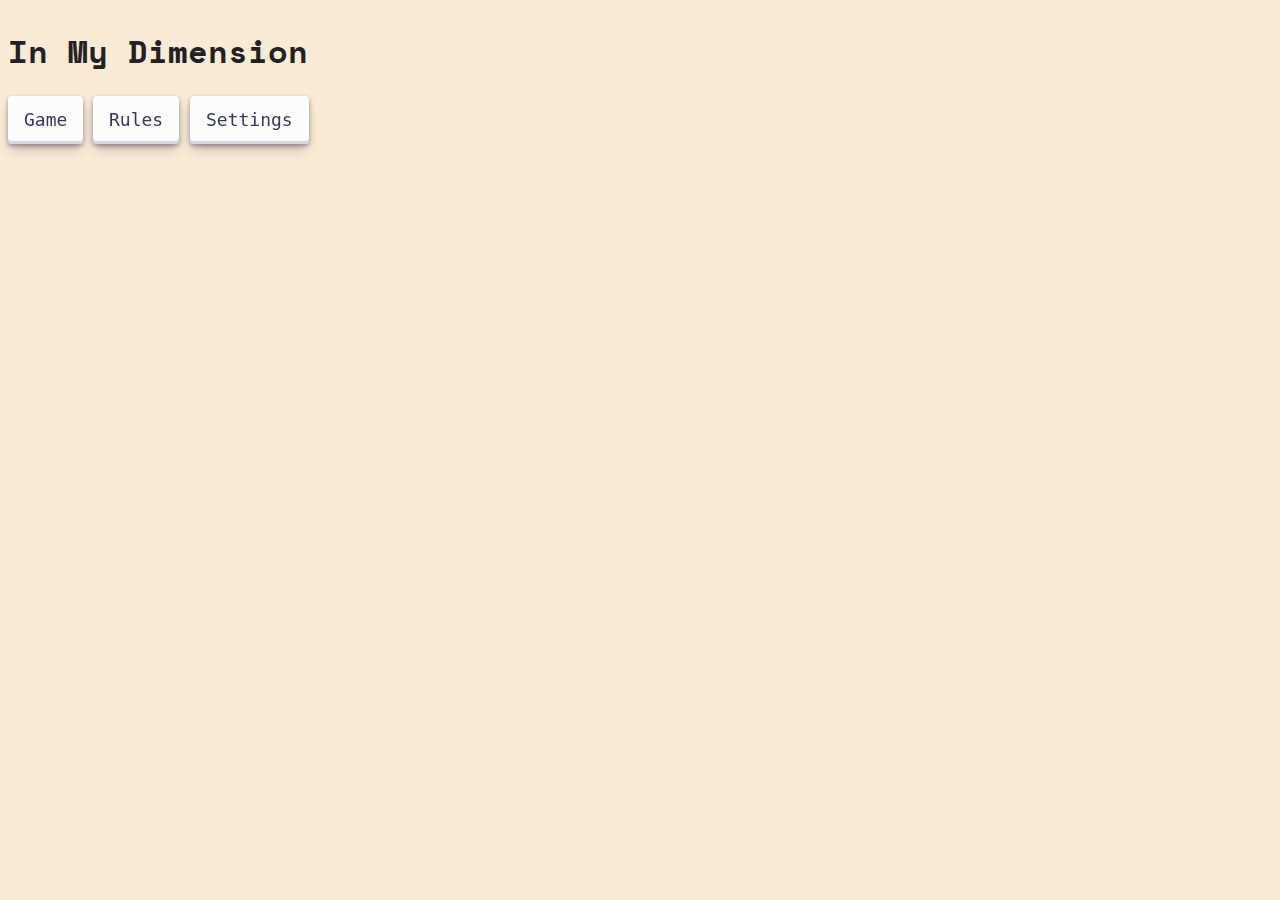
<file: index.html>
<!DOCTYPE html>
<html lang="en">
  <head>
    <meta charset="utf-8" />
    <title>In My Dimension</title>
    <meta
      name="description"
      content="In My Dimension by Nice With A Cup Of Tea"
    />
    <meta name="viewport" content="width=device-width, initial-scale=1" />
    <meta property="og:title" content="In My Dimension" />
    <meta property="og:type" content="" />
    <meta property="og:url" content="" />
    <meta property="og:image" content="" />
    <link rel="manifest" href="/site.webmanifest" />
    <link rel="apple-touch-icon" href="/icon.png" />
    <link rel="stylesheet" href="/css/normalize.css" />
    <link rel="stylesheet" href="/css/main.css" />
    <link rel="preconnect" href="https://fonts.googleapis.com" />
    <link rel="preconnect" href="https://fonts.gstatic.com" crossorigin />
    <link
      href="https://fonts.googleapis.com/css2?family=Space+Grotesk:wght@400;700&family=Space+Mono:wght@400;700&display=swap"
      rel="stylesheet"
    />
    <meta name="theme-color" content="#faead6" />
    <script src="/js/lib/router.js" defer></script>
    <script src="/js/lib/alpine.js" defer></script>
  </head>
  <body x-data>
    <h1>In My Dimension</h1>
    <header>
      <nav>
        <a x-link href="/" class="button-30">Game</a>
        <a x-link href="/rules" class="button-30">Rules</a>
        <a x-link href="/settings" class="button-30">Settings</a>
      </nav>
    </header>
    <main>
      <template x-route="" template.preload="/pages/home.html"></template>
      <template x-route="/" template.preload="/pages/home.html"></template>
      <template x-route="/rules" template="/pages/rules.html"></template>
      <template x-route="/settings" template="/pages/settings.html"></template>
      <template x-route="/game/:gameId" template="/pages/game.html"></template>
    </main>
    <script src="/js/lib/peer.js"></script>
    <script src="/js/main.js"></script>
  </body>
</html>
</file>
<file: css/main.css>
/*! HTML5 Boilerplate v8.0.0 | MIT License | https://html5boilerplate.com/ */

/* main.css 2.1.0 | MIT License | https://github.com/h5bp/main.css#readme */
/*
 * What follows is the result of much research on cross-browser styling.
 * Credit left inline and big thanks to Nicolas Gallagher, Jonathan Neal,
 * Kroc Camen, and the H5BP dev community and team.
 */

/* ==========================================================================
   Base styles: opinionated defaults
   ========================================================================== */

html {
  color: #222;
  font-size: 1em;
  line-height: 1.4;
}

/*
 * Remove text-shadow in selection highlight:
 * https://twitter.com/miketaylr/status/12228805301
 *
 * Vendor-prefixed and regular ::selection selectors cannot be combined:
 * https://stackoverflow.com/a/16982510/7133471
 *
 * Customize the background color to match your design.
 */

::-moz-selection {
  background: #b3d4fc;
  text-shadow: none;
}

::selection {
  background: #b3d4fc;
  text-shadow: none;
}

/*
 * A better looking default horizontal rule
 */

hr {
  display: block;
  height: 1px;
  border: 0;
  border-top: 1px solid #ccc;
  margin: 1em 0;
  padding: 0;
}

/*
 * Remove the gap between audio, canvas, iframes,
 * images, videos and the bottom of their containers:
 * https://github.com/h5bp/html5-boilerplate/issues/440
 */

audio,
canvas,
iframe,
img,
svg,
video {
  vertical-align: middle;
}

/*
 * Remove default fieldset styles.
 */

fieldset {
  border: 0;
  margin: 0;
  padding: 0;
}

/*
 * Allow only vertical resizing of textareas.
 */

textarea {
  resize: vertical;
}

/* ==========================================================================
   Author's custom styles
   ========================================================================== */

/* ==========================================================================
   Helper classes
   ========================================================================== */

/*
 * Hide visually and from screen readers
 */

.hidden,
[hidden] {
  display: none !important;
}

/*
 * Hide only visually, but have it available for screen readers:
 * https://snook.ca/archives/html_and_css/hiding-content-for-accessibility
 *
 * 1. For long content, line feeds are not interpreted as spaces and small width
 *    causes content to wrap 1 word per line:
 *    https://medium.com/@jessebeach/beware-smushed-off-screen-accessible-text-5952a4c2cbfe
 */

.sr-only {
  border: 0;
  clip: rect(0, 0, 0, 0);
  height: 1px;
  margin: -1px;
  overflow: hidden;
  padding: 0;
  position: absolute;
  white-space: nowrap;
  width: 1px;
  /* 1 */
}

/*
 * Extends the .sr-only class to allow the element
 * to be focusable when navigated to via the keyboard:
 * https://www.drupal.org/node/897638
 */

.sr-only.focusable:active,
.sr-only.focusable:focus {
  clip: auto;
  height: auto;
  margin: 0;
  overflow: visible;
  position: static;
  white-space: inherit;
  width: auto;
}

/*
 * Hide visually and from screen readers, but maintain layout
 */

.invisible {
  visibility: hidden;
}

/*
 * Clearfix: contain floats
 *
 * For modern browsers
 * 1. The space content is one way to avoid an Opera bug when the
 *    `contenteditable` attribute is included anywhere else in the document.
 *    Otherwise it causes space to appear at the top and bottom of elements
 *    that receive the `clearfix` class.
 * 2. The use of `table` rather than `block` is only necessary if using
 *    `:before` to contain the top-margins of child elements.
 */

.clearfix::before,
.clearfix::after {
  content: " ";
  display: table;
}

.clearfix::after {
  clear: both;
}

/* ==========================================================================
   EXAMPLE Media Queries for Responsive Design.
   These examples override the primary ('mobile first') styles.
   Modify as content requires.
   ========================================================================== */

@media only screen and (min-width: 35em) {
  /* Style adjustments for viewports that meet the condition */
}

@media print,
  (-webkit-min-device-pixel-ratio: 1.25),
  (min-resolution: 1.25dppx),
  (min-resolution: 120dpi) {
  /* Style adjustments for high resolution devices */
}

/* ==========================================================================
   Print styles.
   Inlined to avoid the additional HTTP request:
   https://www.phpied.com/delay-loading-your-print-css/
   ========================================================================== */

@media print {
  *,
  *::before,
  *::after {
    background: #fff !important;
    color: #000 !important;
    /* Black prints faster */
    box-shadow: none !important;
    text-shadow: none !important;
  }

  a,
  a:visited {
    text-decoration: underline;
  }

  a[href]::after {
    content: " (" attr(href) ")";
  }

  abbr[title]::after {
    content: " (" attr(title) ")";
  }

  /*
   * Don't show links that are fragment identifiers,
   * or use the `javascript:` pseudo protocol
   */
  a[href^="#"]::after,
  a[href^="javascript:"]::after {
    content: "";
  }

  pre {
    white-space: pre-wrap !important;
  }

  pre,
  blockquote {
    border: 1px solid #999;
    page-break-inside: avoid;
  }

  /*
   * Printing Tables:
   * https://web.archive.org/web/20180815150934/http://css-discuss.incutio.com/wiki/Printing_Tables
   */
  thead {
    display: table-header-group;
  }

  tr,
  img {
    page-break-inside: avoid;
  }

  p,
  h2,
  h3 {
    orphans: 3;
    widows: 3;
  }

  h2,
  h3 {
    page-break-after: avoid;
  }
}

/* Custom css */

html {
  background-color: hsl(34, 78%, 91%);
}

body {
  padding: 8px;
  font-family: 'Space Grotesk', sans-serif;
  font-family: 'Space Mono', monospace;

}

header {

}

.button-30 {
  align-items: center;
  appearance: none;
  background-color: #FCFCFD;
  border-radius: 4px;
  border-width: 0;
  box-shadow: rgba(45, 35, 66, 0.4) 0 2px 4px,rgba(45, 35, 66, 0.3) 0 7px 13px -3px,#D6D6E7 0 -3px 0 inset;
  box-sizing: border-box;
  color: #36395A;
  cursor: pointer;
  display: inline-flex;
  font-family: "JetBrains Mono",monospace;
  height: 48px;
  justify-content: center;
  line-height: 1;
  list-style: none;
  overflow: hidden;
  padding-left: 16px;
  padding-right: 16px;
  position: relative;
  text-align: left;
  text-decoration: none;
  transition: box-shadow .15s,transform .15s;
  user-select: none;
  -webkit-user-select: none;
  touch-action: manipulation;
  white-space: nowrap;
  will-change: box-shadow,transform;
  font-size: 18px;
}

.button-30:focus {
  box-shadow: #D6D6E7 0 0 0 1.5px inset, rgba(45, 35, 66, 0.4) 0 2px 4px, rgba(45, 35, 66, 0.3) 0 7px 13px -3px, #D6D6E7 0 -3px 0 inset;
}

.button-30:hover {
  box-shadow: rgba(45, 35, 66, 0.4) 0 4px 8px, rgba(45, 35, 66, 0.3) 0 7px 13px -3px, #D6D6E7 0 -3px 0 inset;
  transform: translateY(-2px);
}

.button-30:active {
  box-shadow: #D6D6E7 0 3px 7px inset;
  transform: translateY(2px);
}
main {

}

.card {
  max-width: 380px;
  padding: 8px;
  margin: 16px 0;
  border-radius: 8px;
  background-color: #fff;
  box-shadow: 0 0 0 2px rgba(218,102,123,1), 8px 8px 0 0 rgba(218,102,123,1); 
}
</file>
